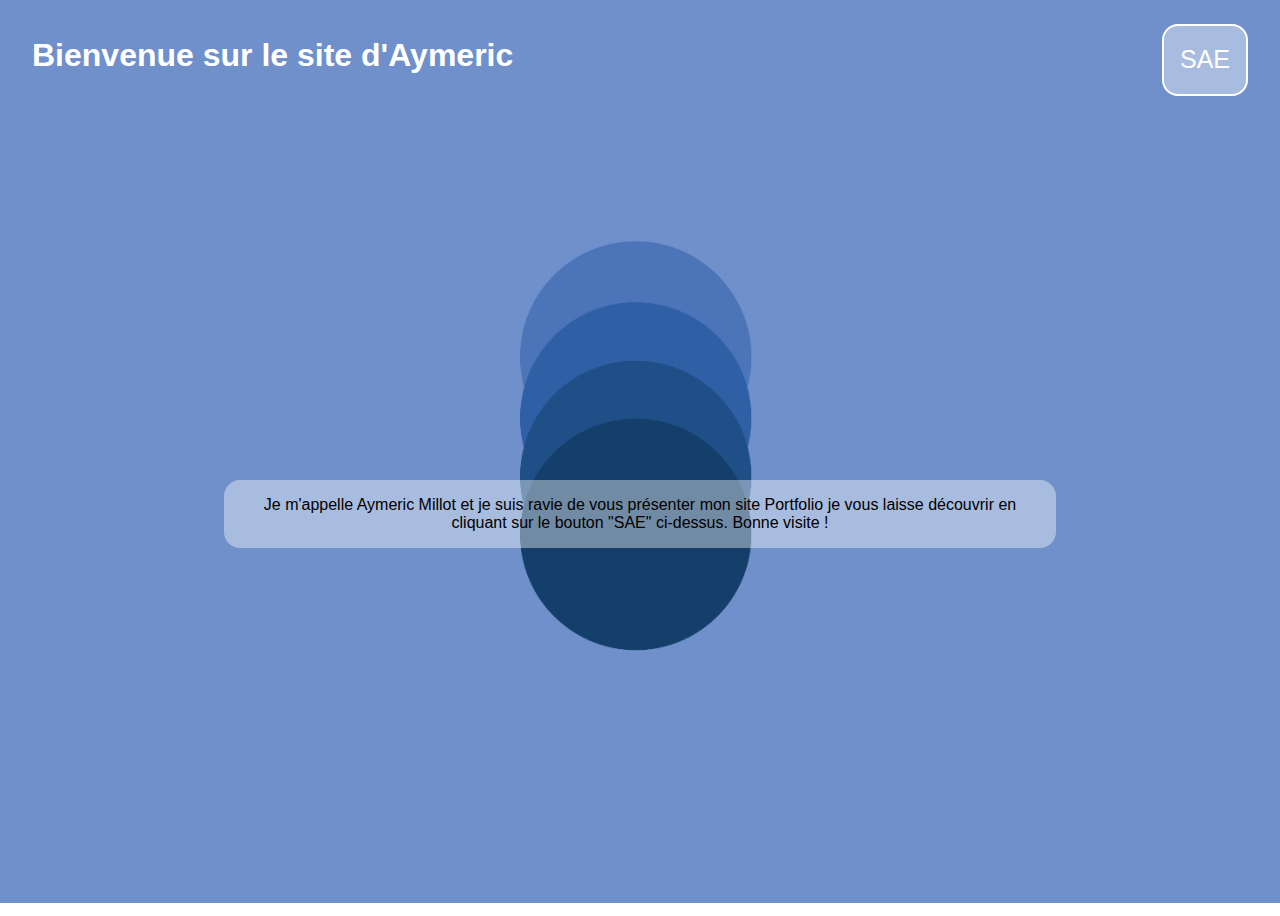
<file: index.html>
<!DOCTYPE html> <!--Type de document-->
<html lang="fr"> <!--Langue de la page-->

<head> <!--En-tête de la page-->
    <meta charset="UTF-8"> <!--Format des caractères-->
    <meta name="viewport" content="width=device-width, initial-scale=1.0">  <!--Taille de l'écran-->
    <title>Portfolio Aymeric</title> <!--Titre de la page-->
    <link rel="icon" href="img/coin coin.svg"> <!--Icone de la page-->
    <link rel="stylesheet" href="style/home.css"> <!--Lien vers le fichier css-->
    <link rel="preconnect" href="https://fonts.googleapis.com"> <!--Lien vers les polices d'écriture-->
    <link rel="preconnect" href="https://fonts.gstatic.com" crossorigin> <!--Lien vers les polices d'écriture-->
    <link href="https://fonts.googleapis.com/css2?family=Lora:ital,wght@0,400..700;1,400..700&family=Yuji+Mai&display=swap" rel="stylesheet"> <!--Police d'écriture-->
</head>

<body> <!--Corps de la page-->
    <header>
        <h1>Bienvenue sur le site d'<span>Aymeric</span></h1> <!--Titre de la page-->
        <a href="Liste.html">SAE</a> <!--Lien vers la page Liste-->
        
    </header>
    <main>
        <p id="presentation">Je m'appelle Aymeric Millot et je suis ravie de vous présenter mon site Portfolio
            je vous laisse découvrir en cliquant sur le bouton "SAE" ci-dessus. Bonne visite !
        </p> <!--Présentation de la page-->
    </main> <!--Fin du corps de la page-->

</body> <!--Fin du corps de la page-->

</html> <!--Fin du document-->
</file>
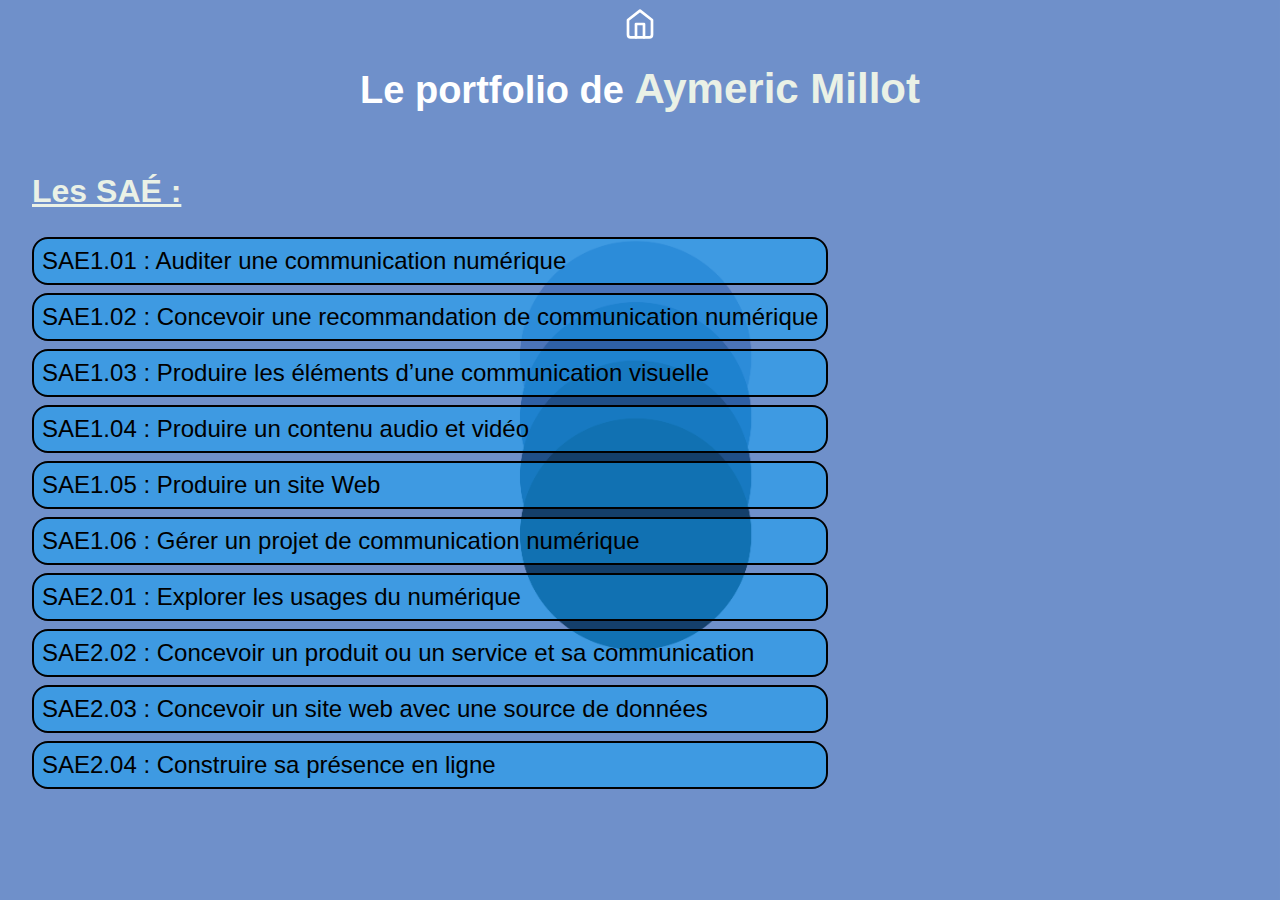
<file: Liste.html>
<!DOCTYPE html>
<html lang="fr"> <!--Langue de la page-->

<head>
    <meta charset="UTF-8">  <!--Format des caractères-->
    <meta http-equiv="X-UA-Compatible" content="IE=edge"> <!--Compatibilité avec les anciens navigateurs-->
    <meta name="viewport" content="width=device-width, initial-scale=1.0"> <!--Taille de l'écran-->
    <title>Portefolio</title> <!--Titre de la page-->
    <link rel="stylesheet" href="style/style.css"> <!--Lien vers le fichier css-->

</head>

<body> <!--Corps de la page-->
    <header>
         <!--Icon + accès à la liste des SAE-->
         <a id="content-svg" href="index.html"><svg xmlns="http://www.w3.org/2000/svg" width="32" height="32" viewBox="0 0 24 24" fill="none" stroke="#ffffff" stroke-width="2" stroke-linecap="round" stroke-linejoin="round"><path d="M3 9l9-7 9 7v11a2 2 0 0 1-2 2H5a2 2 0 0 1-2-2z"></path><polyline points="9 22 9 12 15 12 15 22"></polyline></svg></a>
        <h1>Le portfolio de <span>Aymeric Millot</span></h1>    <!--Titre de la page-->
    </header>
    <div class="mise_en_page"> <!--Mise en page de la page-->
        <!--Liste des SAE-->
        <div class="liste">
            <h2><u>Les SAÉ :</u></h2>
            <ul></ul>
    </div>

<script src="js/dataSAE.js"></script> <!--Lien vers le fichier js-->
<script src="js/script.js"></script> <!--Lien vers le fichier js-->
</body>


</html>
</file>
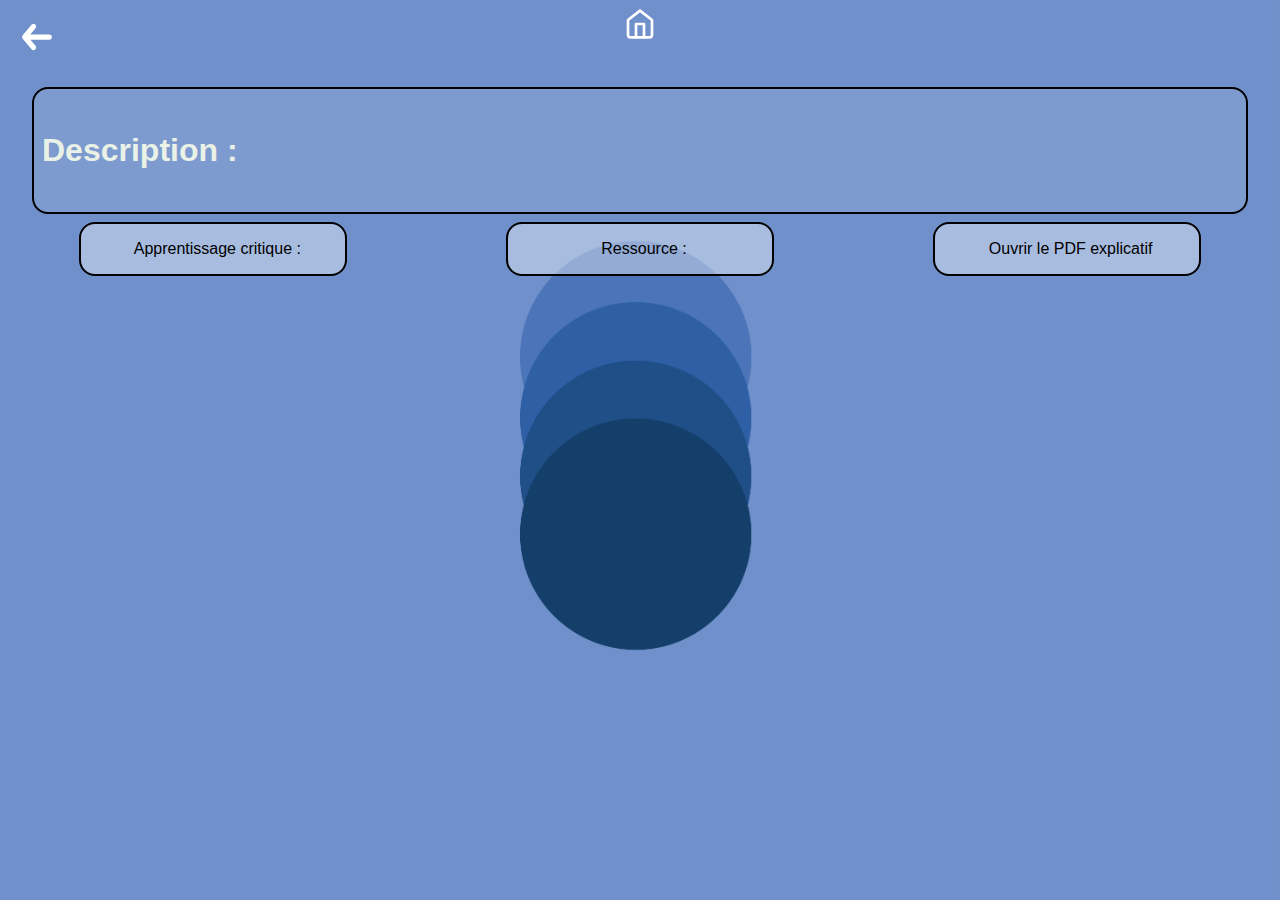
<file: template.html>
<!DOCTYPE html>
<html lang="fr">

<head>
    <meta charset="UTF-8">
    <meta http-equiv="X-UA-Compatible" content="IE=edge">
    <meta name="viewport" content="width=device-width, initial-scale=1.0">
    <title>Portefolio</title>
    <link rel="stylesheet" href="style/style.css">
</head>

<body>
    <!--En tête-->
    <header>
        <!--Icon + accès à la liste des SAE-->
        <div id="content-svg">
            <a id="back" href="Liste.html"><svg fill="#ffffff" width="42px" height="42px" viewBox="0 0 24 24"
                    xmlns="http://www.w3.org/2000/svg" stroke="#ffffff">
                    <g id="SVGRepo_bgCarrier" stroke-width="0"></g>
                    <g id="SVGRepo_tracerCarrier" stroke-linecap="round" stroke-linejoin="round"></g>
                    <g id="SVGRepo_iconCarrier">
                        <g data-name="Layer 2">
                            <g data-name="arrow-back">
                                <rect width="24" height="24" transform="rotate(90 12 12)" opacity="0"></rect>
                                <path
                                    d="M19 11H7.14l3.63-4.36a1 1 0 1 0-1.54-1.28l-5 6a1.19 1.19 0 0 0-.09.15c0 .05 0 .08-.07.13A1 1 0 0 0 4 12a1 1 0 0 0 .07.36c0 .05 0 .08.07.13a1.19 1.19 0 0 0 .09.15l5 6A1 1 0 0 0 10 19a1 1 0 0 0 .64-.23 1 1 0 0 0 .13-1.41L7.14 13H19a1 1 0 0 0 0-2z">
                                </path>
                            </g>
                        </g>
                    </g>
                </svg></a>
            <a href="index.html"><svg xmlns="http://www.w3.org/2000/svg" width="32" height="32" viewBox="0 0 24 24"
                    fill="none" stroke="#ffffff" stroke-width="2" stroke-linecap="round" stroke-linejoin="round">
                    <path d="M3 9l9-7 9 7v11a2 2 0 0 1-2 2H5a2 2 0 0 1-2-2z"></path>
                    <polyline points="9 22 9 12 15 12 15 22"></polyline> <!--Icone de retour-->
                </svg>
            </a>
        </div>

        <!--Num SAE + Nom SAE-->
        <h1></h1>
    </header>
    <!--Description + compétence -->
    <div class="fond_partie_1">
        <h2></h2>
        <h2>Description :</h2> <!--Titre h2-->
        <p></p>
    </div>

    <!--Deux boutons-->
    <div class="mise_en_page"> <!--Mise en page de la page-->
        <div class="fond_partie_2" onclick="fonction_AC()">
            Apprentissage critique :
        </div>
        <div class="fond_partie_2" onclick="fonction_Re()">
            Ressource :
        </div>
        <div class="fond_partie_2 affiche_pdf" onclick="fonction_DN()">
            Ouvrir le PDF explicatif
        </div>

    </div>

    <ul>

    </ul>

    <script src="js/dataSAE.js"></script> <!--Lien vers le fichier js-->
    <script src="js/script_template.js"></script> <!--Lien vers le fichier js-->

</body>

</html>
</file>
<file: style/home.css>
body {
    margin: 0px;
    background-image: url(../img/img_beau.jpg); /* image de fond */
    background-size: cover; /* taille de l'image */
    background-position: 0%; /* position de l'image */
    min-height: 100vh; /* hauteur de la page */
    font-family: Arial, Helvetica, sans-serif; /* police de caractère */
    background-repeat: no-repeat; /* pas de répétition de l'image */
    background-attachment: fixed; /* image fixe */
    min-height: 100vh; /* hauteur de la page */
}

header {
    display: flex; /* affichage en ligne */
    justify-content: space-between; /* espace entre les éléments */
    padding: 0px 16px 0px 16px; 
    margin: 16px; 

}

h1 {
    color: white;
}



a {
    font-size: 25px;
    /* taille texte*/
    color: rgb(255, 255, 255);
    padding-top: 16px;
    text-decoration: none;
    padding: 8px 16px 8px 16px;
    font-family: Arial, Helvetica, sans-serif; /* police de caractère */
    border: solid;
    border-radius: 16px;
    margin-top: 8px;
    border-width: 2px;
    background-color: rgba(255, 255, 255, 0.4); /* couleur de fond */
    display: flex;
    align-items: center;
    justify-content: center;
    cursor: pointer; /* le curseur devient une main */
}

p {
    margin-top: 60px;
    display: flex;
    justify-content: center;
}

main {
    width: 100%;
}

div {
    display: flex;
}

.pdf {
    width: 800px;
    margin-left: auto;
    margin-right: auto;

}

#presentation {
    width: 800px;
    margin-left: auto;
    margin-right: auto;
    background-color: rgba(255, 255, 255, 0.4);
    padding: 16px;
    border-radius: 16px; /* arrondi des bords */
    margin-top: 30%;
    margin-bottom: auto;
    text-align: center; /* alignement du texte */
}
</file>
<file: style/style.css>
body{
    margin: 0px;
    background-image: url(../img/img_beau.jpg) ;
    background-size: cover;
    background-position: 0%;
    min-height: 100vh;
    font-family: Arial, Helvetica, sans-serif;
    background-repeat: no-repeat;
    background-attachment: fixed;
}

header {
    padding : 8px;
    color: white;
}

h1 {
    font-size: 38px;
    text-align: center;
}

#content-svg {
    display: flex;
    justify-content: center;
    align-items: center;
    
}

#back{
    position: absolute;
    top: 0;
    left: 0;
    padding: 16px;
    color: white;
    font-size: 24px;
    text-decoration: none;
}

span {
    color:#EAF1E6;
    font-size: 42px;
}

h2{
    color:#EAF1E6;
    font-size: 32px;
}

a {
    color : rgb(0, 0, 0) ;
    font-size: 24px;
    text-decoration: none; 
}

/* design ecriture SAE page d'accueil*/

li {
    color: rgb(0, 0, 0);
    padding-top: 16px;
    padding-bottom: 16px ;
    padding: 8px ;
    border: solid;
    border-radius: 16px;
    margin-top: 8px;
    border-width: 2px;
    background-color: rgba(14, 164, 250, 0.5);
    list-style-type: none;
    cursor: pointer;
    transition: 1ms;
}

/* quand le curseur passe dessus */
li:hover {
    background-color: rgb(24, 151, 224) ;
    color: rgb(0, 0, 0);
  }

.sae {
    animation-duration: 0.s;
    animation-name: slidein;
}
@keyframes slidein {
    from {
        margin-left: 100%;
    }
    to {
        margin-left: 0%;
    }
}

.liste {

    margin-left: 32px;
}
.liste_template {
    width: 50%;
    margin-left: auto;
    margin-right: auto;
}

.mise_en_page{
    display: flex;
}

.image {
    margin-left: auto;
    margin-right: auto;
    margin-top: auto;
    margin-bottom: auto;
}

p{
    color:#EAF1E6;
    font-size: 32px;
    margin-left: 32px;
    font-size: 24px;

    
}

.fond_partie_1 {
    color: rgb(0, 0, 0);
    padding-top: 16px;
    padding-bottom: 16px ;
    padding-left: 8px ;
    border: solid;
    border-radius: 16px;
    margin-top: 8px;
    margin-left: 32px;
    margin-right: 32px;
    border-width: 2px;
    background-color: rgba(255, 255, 255, 0.1);
}

.fond_partie_2 {
    color: rgb(0, 0, 0);
    padding-top: 16px;
    padding-bottom: 16px ;
    padding-left: 8px ;
    border: solid;
    border-radius: 16px;
    margin-top: 8px;
    margin-left: auto;
    margin-right: auto;
    border-width: 2px;
    width: 256px;
    background-color: rgba(255, 255, 255, 0.4);
    display: flex;
    justify-content: center;
    cursor: pointer;
}

.fond_partie_2:hover {
    background-color: rgba(255, 255, 255, 0.7) ;
    color: rgb(255, 255, 255);
}



.modal {
    display: none;
    position: fixed;
    z-index: 1;
    padding-top: 100px;
    left: 0;
    top: 0;
    width: 100%;
    height: 100%; 
    overflow: auto; 
    background-color: rgb(0,0,0); 
    background-color: rgba(0, 0, 0, 0.4); 
  }
  
 
  .modal-content {
    background-color: rgba(0, 0, 0, 0.8);
    margin: auto;
    padding: 20px;
    border: 1px solid rgb(0, 0, 0);
    border-radius: 16px;
    width: 80%;
  }
  
 
  .close {
    color: #aaaaaa;
    float: right;
    font-size: 28px;
    font-weight: bold;
  }
  
  .close:hover,
  .close:focus {
    color: rgb(184, 55, 55);
    text-decoration: none;
    cursor: pointer;
  }
</file>
